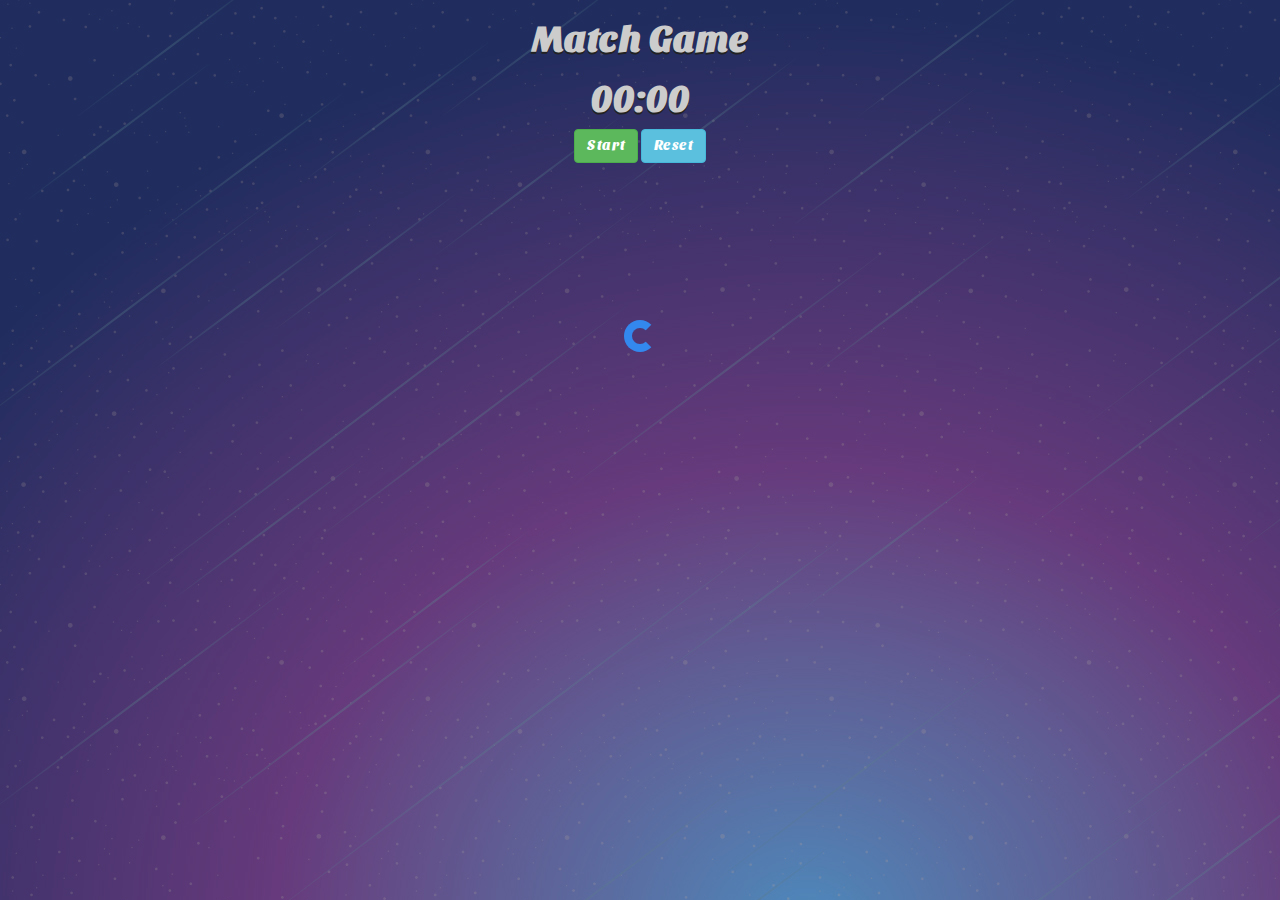
<file: hubber-memory-game-gh-pages/index.html>
<!DOCTYPE html>
<html lang="en">
  <head>
    <link rel="icon" type="image/ico" href="favicon.ico"/>
      <meta charset="utf-8">
        <title>Match Game</title>
          <link href='https://fonts.googleapis.com/css?family=Sansita+One' rel='stylesheet' type='text/css'>
          <link href="https://fonts.googleapis.com/css?family=Orbitron:400,700" rel="stylesheet" type="text/css" >
          <link rel="stylesheet" href="https://maxcdn.bootstrapcdn.com/bootstrap/3.3.7/css/bootstrap.min.css">
          <script src="https://ajax.googleapis.com/ajax/libs/jquery/3.1.1/jquery.min.js"></script>
          <link rel="stylesheet" href="styles/main.css" />
          <script src="https://maxcdn.bootstrapcdn.com/bootstrap/3.3.7/js/bootstrap.min.js"></script>
  </head>
  <body>
    <header>
      <h1>Match Game</h1>
    </header>
    <div class="timer">  <!-- START OF TIMER -->
      <h1><span class="minute">06</span>:<span class="second">41</span></h1>
    </div>
    <div class="control">
      <button class="btn btn-success" onClick="timer.start(1000)">Start</button> 
      <button class="btn btn-info"onClick="timer.reset(10)">Reset</button>
    </div>
      <section id="game">  <!-- END OF TIMER -->
        <div id="cards">
          <div class="card">
            <div class="face front">
            </div>
            <div class="face back">
              <div class="name">
              </div>
              <div class="login">
              </div>
            </div>
          </div>
        </div>
        <div id="loader">
          <div class="three-quarters-loader">
            Loading…
          </div>
        </div>
      </section>
      <section id="popup" class="hide">
        <div id="popup-bg">
        </div>
        <div id="popup-box">
          <div class="ribbon hide">
            <div class="ribbon-body">
              <span>New Record</span>
            </div>
            <div class="triangle">
            </div>
          </div>
          <div id="popup-box-content">
                  <!--  -->
                  <!-- <audio id="buttonactive">
                      <source src="media/06-level-complete.mp3"/>
                      <source src="media/button_active.ogg"/>
                      </audio> -->
                      <!--  -->
            <h1>You Won!</h1>
            <p>Your Score:</p>
            <p><span class='score'>13</span></p>
            <p>
              <small>Last Score: <span class='last-score'>20</span><br>
                      Saved on: <span class='saved-time'>13/4/2011 15:15:15</span>
              </small>
            </p>
          </div>
        </div>
      </section>
      <script src="https://code.jquery.com/jquery-1.7.2.min.js"></script>
      <script src="js/gh.min.js"></script>
      <script src="js/Hubbers.js"></script>
      <script src="js/memory-matching.js"></script>
    </body>
  </html>



<!-- java -->

<script>

function _timer(callback)
{
var time = 0; 
var mode = 1; 
var status = 0; 
var timer_id; 

this.start = function(interval)
{
interval = (typeof(interval) !== 'undefined') ? interval : 1000;

if(status == 0)
{
status = 1;
timer_id = setInterval(function()
{
switch(mode)
{
default:
if(time)
{
time--;
generateTime();
if(typeof(callback) === 'function') callback(time);
}
break;

case 1:
if(time < 86400)
{
time++;
generateTime();
if(typeof(callback) === 'function') callback(time);
}
break;
}
}, interval);
}
}


this.stop = function()
{
if(status == 1)
{
status = 0;
clearInterval(timer_id);
}
}


this.reset = function(sec)
{
sec = (typeof(sec) !== 'undefined') ? sec : 0;
time = sec;
generateTime(time);
}

this.mode = function(tmode)
{
mode = tmode;
}


this.getTime = function()
{
return time;
}

this.getMode = function()
{
return mode;
}

this.getStatus
{
return status;
}

function generateTime()
{
var second = time % 60;
var minute = Math.floor(time / 60) % 60;
var hour = Math.floor(time / 3600) % 60;

second = (second < 10) ? '0'+second : second;
minute = (minute < 10) ? '0'+minute : minute;
hour = (hour < 10) ? '0'+hour : hour;

$('div.timer span.second').html(second);
$('div.timer span.minute').html(minute);

}
}

var timer;

$(document).ready(function(e) 
{
timer = new _timer
(
function(time)
{
if(time == 0)
{
timer.stop();

}
}
);
timer.reset(0);
timer.mode(0);
});

//-->
</script>
</file>
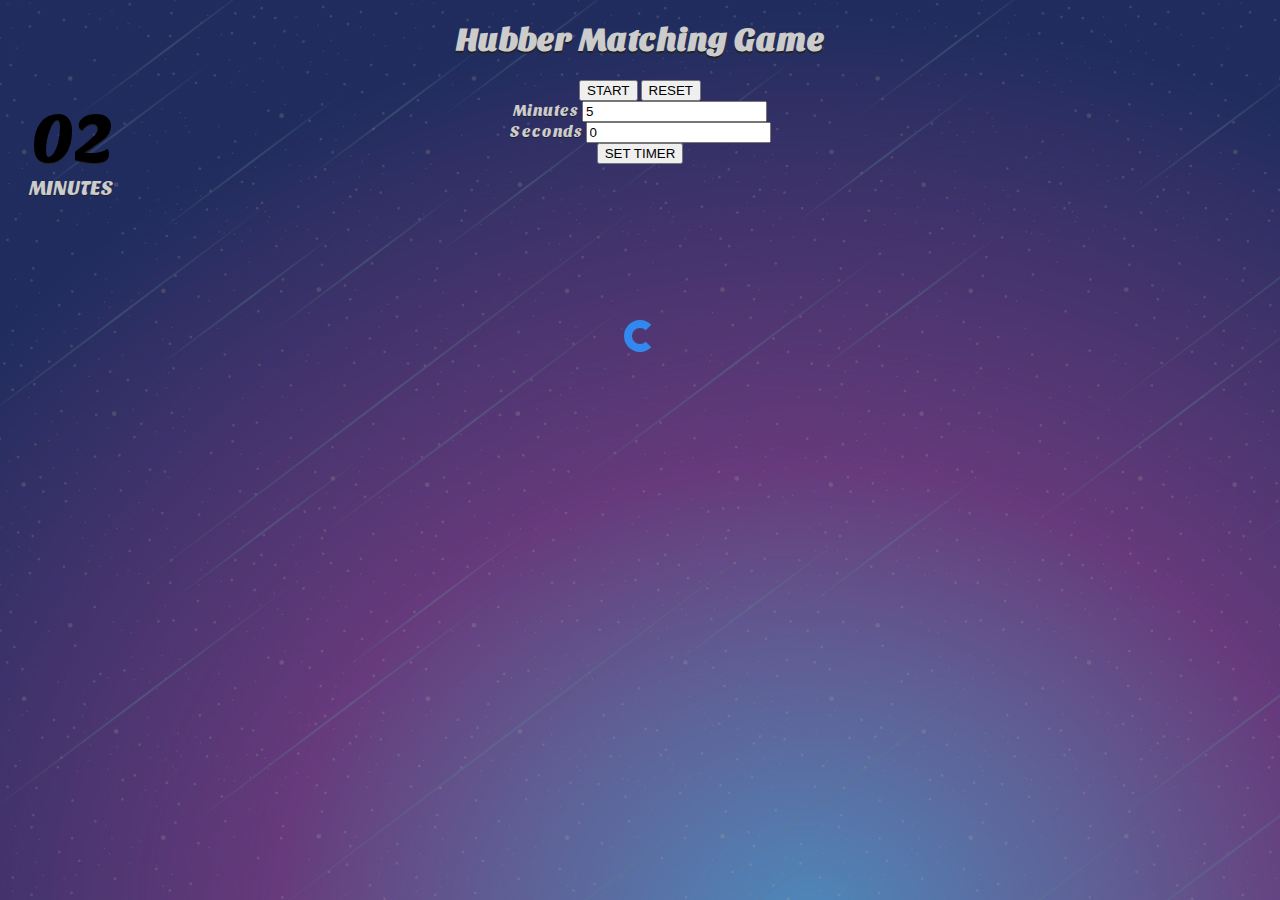
<file: hubber-memory-game-gh-pages/indexver1.html>
<!DOCTYPE html>
<html lang="en">
    <head>
        <link rel="icon" type="image/ico" href="favicon.ico"/>
        <meta charset="utf-8">
        <title>Hubber Matching Game</title>
        <link href='https://fonts.googleapis.com/css?family=Sansita+One' rel='stylesheet' type='text/css'>
        <link href="https://fonts.googleapis.com/css?family=Orbitron:400,700" rel="stylesheet" type="text/css" >
        <link rel="stylesheet" href="styles/main.css" />
    </head>
        <body>
            <header>
                <h1>Hubber Matching Game</h1>
            </header>
            
    <!-- START OF TIMER -->
            
	   <div class="col-lg-8 col-xs-12 dash-bottom-row">
      <div class="card">
        <div class="content">
<h1 id="name" class="pure-u-1"></h1>
<div id="counter" class="pure-u-1">
<div class="counter_part" id="minute_wrapper">
<div class="unit_value" id="minute" style="color: black; font-size: 70px; line-height: 77.5547px;"> 02 </div>
<div class="unit_name" style="font-size: 20px; line-height: 19.3828px;">MINUTES</div>
</div>
<div class="counter_part colon" id="colon_minute">
<div class="unit_value" style="color: black; font-size: 70px; line-height: 77.5547px;">:</div>
<div class="unit_name" style="font-size: 20px; line-height: 19.3828px;">&nbsp;</div>
</div>
<div class="counter_part" id="second_wrapper">
<div class="unit_value" id="second" style="color: black; font-size: 70px; line-height: 77.5547px;"> 00 </div>
<div class="unit_name" style="font-size: 20px; line-height: 19.3828px;">SECONDS</div>
</div>
<audio id="alarm"></audio>
</div>
</div>
</div>
</div>
<div class="pure-u-1">
<div class="counter-tools">
<div class="counter-tool-2">
<button type="button" class="pure-button pure-button-primary" id="button-start-stop">START</button>
<button type="button" class="pure-button pure-button-primary" id="button-reset">RESET</button>
<form class="pure-form">
<div class="pure-u-1">
<div class="pure-u-1-4">
<label for="id_dt_2">Minutes</label>
<input class="pure-input-1" type="number" id="id_dt_2" value="5" min="0">
</div>
<div class="pure-u-1-4">
<label for="id_dt_3">Seconds</label>
<input class="pure-input-1" type="number" id="id_dt_3" value="0" min="0">
</div>
</div>
</form>
<button type="button" class="pure-button pure-button-primary" id="button-set">SET TIMER</button>
</div>
</div>
</div>
</div>
<script>
$(function(){
window.timer(false);  // autostart
});
</script>
<div id="lo-engage-ext-container"><div data-reactroot=""></div></div></body>

</div>    <!-- END OF TIMER -->
            
            <section id="game">
                <div id="cards">
                    <div class="card">
                        <div class="face front"></div>
                        <div class="face back">
                            <div class="name"></div>
                            <div class="login"></div>
                        </div>
                    </div>
                </div>
                <div id="loader">
                    <div class="three-quarters-loader">
                      Loading…
                    </div>
                </div>
            </section>
            <section id="popup" class="hide">
                <div id="popup-bg"></div>
                <div id="popup-box">
                    <div class="ribbon hide">
                        <div class="ribbon-body">
                            <span>New Record</span>
                        </div>
                        <div class="triangle"></div>
                    </div>
                    <div id="popup-box-content">
                        <!--  -->
                        <!-- <audio id="buttonactive">
                            <source src="media/06-level-complete.mp3"/>
                            <source src="media/button_active.ogg"/>
                            </audio> -->
                            <!--  -->
                            <h1>You Won!</h1>
                            <p>Your Score:</p>
                            <p><span class='score'>13</span></p>
                            <p>
                            <small>
                                Last Score: <span class='last-score'>20</span><br>
                                Saved on: <span class='saved-time'>13/4/2011 15:15:15</span>
                            </small>
                            </p>
                    </div>
                </div>
            </section>
            <script src="https://code.jquery.com/jquery-1.7.2.min.js"></script>
            <script src="js/gh.min.js"></script>
            <script src="js/Hubbers.js"></script>
            <script src="js/memory-matching.js"></script>
        </body>
</html>
</file>
<file: hubber-memory-game-gh-pages/styles/main.css>
@import url("three-quarters.css");

body {
    text-align: center;
    font-family: 'Sansita One';
    background: #a46740 url(../images/table.jpg);
    color: #ccc;
    text-shadow: 0 1px 0 #222;
}
h1 {
    font-weight: bold;
    text-shadow: 0 2px 0 #222;
}
a, a:visited {
    color: #aea;
    text-decoration: none;	22
    -webkit-transition: all .3s;
    padding: 5px;
}
a:hover {
    color: #000;
    background: #aea;
    text-shadow: none;
}

#game {
    display: -webkit-box;
    -webkit-box-pack: center;
    -webkit-box-align: center;

    display: -moz-box;
    -moz-box-pack: center;
    -moz-box-align: center;
}

#cards {
    margin-top: 15px;
    position: relative;
    width: 557px;
    height: 557px;
    display: none;
}

.card {
    -webkit-perspective: 600;
    width: 128px;
    height: 128px;
    border-radius: 10px;
    overflow: hidden;



    /* changed	*/
    position: absolute;

    -moz-transition: all .3s;
    -webkit-transition: all .3s;
    transition: all .3s;
}

.face {
    width: 100%;
    height: 100%;
    position: absolute;

    -moz-transition-property: opacity, -moz-transform, -moz-box-shadow;
    -moz-transition-duration: .3s;
    -webkit-transition-property: opacity, -webkit-transform, -webkit-box-shadow;
    -webkit-transition-duration: .3s;
    transition-property: opacity, transform, box-shadow;
    transition-duration: .3s;

    -moz-backface-visibility: hidden;
    -webkit-backface-visibility: hidden;
    backface-visibility: hidden;

}

.front {
    background: #FFF url(hubber-memory-game-gh-pages/images/Devil_Heart.png) no-repeat;
    z-index: 10;
}

.back {


    -moz-transform: rotate3d(0,1,0,-180deg);
    -webkit-transform: rotate3d(0,1,0,-180deg);
    transform: rotate3d(0,1,0,-180deg);

    z-index: 8;
}

.back .name, .back .login {
    position: absolute;
    bottom: 5px;
    left: 0;
    right: 0;
    display: block;
    color: #FFF;
}

.card:hover .face{
    -webkit-box-shadow: 0 0 20px #aaa;
    box-shadow: 0 0 10px #aaa;
}
.card-flipped .face{
    -webkit-box-shadow: 0 0 20px #aaa;
    box-shadow: 0 0 10px #aaa;
}
.card-flipped .front {
    -moz-transform: rotate3d(0,1,0,180deg);
    -webkit-transform: rotate3d(0,1,0,180deg);
    transform: rotate3d(0,1,0,180deg);

    /* ensure the front face is below the back face */
    z-index: 8;
}

.card-flipped .back {
    -moz-transform: rotate3d(0,1,0,0deg);
    -webkit-transform: rotate3d(0,1,0,0deg);
    transform: rotate3d(0,1,0,0deg);

    /* ensure the back face is on top of the front face */
    z-index: 10;
}

.card-removed {
    opacity: 0;
}

#popup {
    font-family: 'Orbitron', serif;
    font-size: 28px;
    font-weight: 700;
    text-shadow: 0px 1px 2px #fff;
    color: #222;
    position: absolute;
    width: 100%;
    height: 100%;
    top: 0;
    left: 0;
    background: rgba(0,0,0,.5);
    display: -webkit-box;
    -webkit-box-pack: center;
    -webkit-box-align: center;
    -webkit-transition: all .5s ease-in;
}
#popup h1 {
    font-weight: 400;
}
#popup-box {
    position: relative;
    width: 400px;
    height: 300px;
    background: #ccc;
    border-radius: 10px;
    -webkit-box-shadow: 0 5px 5px #333;
    display: -webkit-box;
    -webkit-box-pack: center;
    -webkit-box-align: center;
    -webkit-transition: all .5s ease-in;
}
#popup-box small {
    font-size: .6em;
}
#popup.hide {
    background: rgba(0,0,0,0);
    visibility: hidden;
}
#popup.hide #popup-box{
    margin-top: -800px;
}
.ribbon.hide {
    display: none;
}
.ribbon {
    float: left;
    position: absolute;
    left: -7px;
    top: 165px;
    z-index: 0;
    font-size: .5em;
    text-transform: uppercase;
    text-align: right;
}
.ribbon-body {
    height: 14px;
    background: #ca3d33;
    padding: 6px;
    z-index: 100;
    -webkit-box-shadow: 2px 2px 0 rgba(150,120,70,.4);
    border-radius: 0 5px 5px 0;
    color: #fff;
    text-shadow: 0px 1px 1px rgba(0,0,0,.3);
}
.triangle{
    position: relative;
    height: 0px;
    width: 0;
    left: -5px;
    top: -32px;
    border-style: solid;
    border-width: 6px;
    border-color: transparent #882011 transparent transparent;
    z-index: -1;
}

div#loader {
    position: absolute;
    left: 0;
    right: 0;
    top: 320px;
}
</file>
